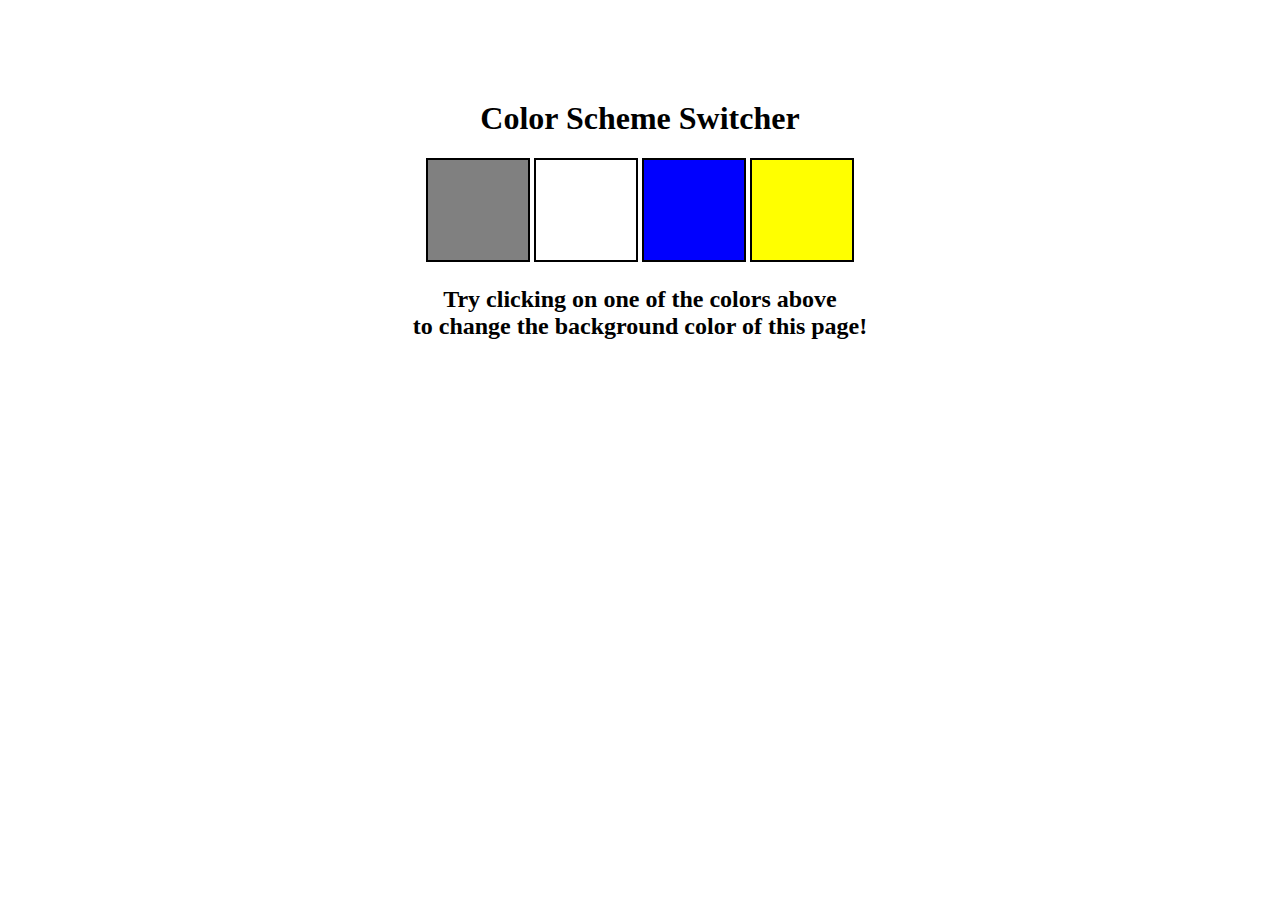
<file: 06_Project-1-Color-Changer/index.html>
<!DOCTYPE html>
<html lang="en">
  <head>
    <meta charset="UTF-8" />
    <meta name="viewport" content="width=device-width, initial-scale=1.0" />
    <meta http-equiv="X-UA-Compatible" content="ie=edge" />
    <title>JavaScript Background Color Switcher</title>
    <link rel="stylesheet" href="/06_Project-1-Color-Changer/style.css" />
  </head>
  <body>
    <div class="canvas">
      <h1>Color Scheme Switcher</h1>
      <span class="button" id="grey"></span>
      <span class="button" id="white"></span>
      <span class="button" id="blue"></span>
      <span class="button" id="yellow"></span>
      <h2>
        Try clicking on one of the colors above
        <span>to change the background color of this page!</span>
      </h2>
    </div>
    <script src="code.js"></script>
  </body>
</html>
</file>
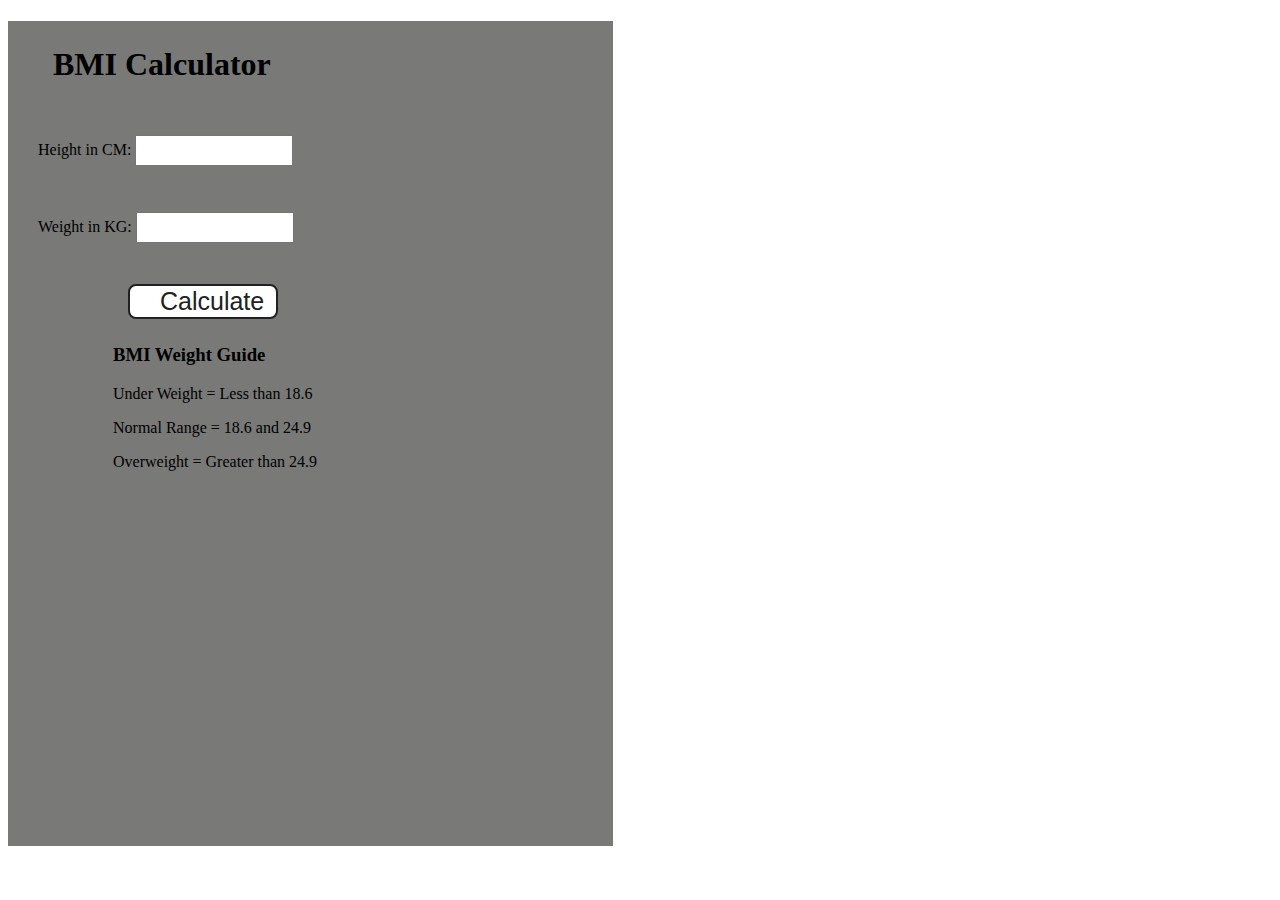
<file: 07_Project-2-BMI-Generator/index.html>
<!DOCTYPE html>
<html lang="en">
  <head>
    <meta charset="UTF-8" />
    <meta name="viewport" content="width=device-width, initial-scale=1.0" />
    <meta http-equiv="X-UA-Compatible" content="ie=edge" />
    <title>BMI Calculator</title>
    <link rel="stylesheet" href="/07_Project-2-BMI-Generator/style.css">
  </head>
  <body>
    <div class="container">
      <h1>BMI Calculator</h1>
      <form>
        <p><label>Height in CM: </label><input type="text" id="height" /></p>
        <p><label>Weight in KG: </label><input type="text" id="weight" /></p>
        <button>Calculate</button>
        <div id="result"></div>
        <div id="weight-guide">
          <h3>BMI Weight Guide</h3>
          <p>Under Weight = Less than 18.6</p>
          <p>Normal Range = 18.6 and 24.9</p>
          <p>Overweight = Greater than 24.9</p>
        </div>
      </form>
    </div>
  </body>
  <script src="code.js"></script>
</html>
</file>
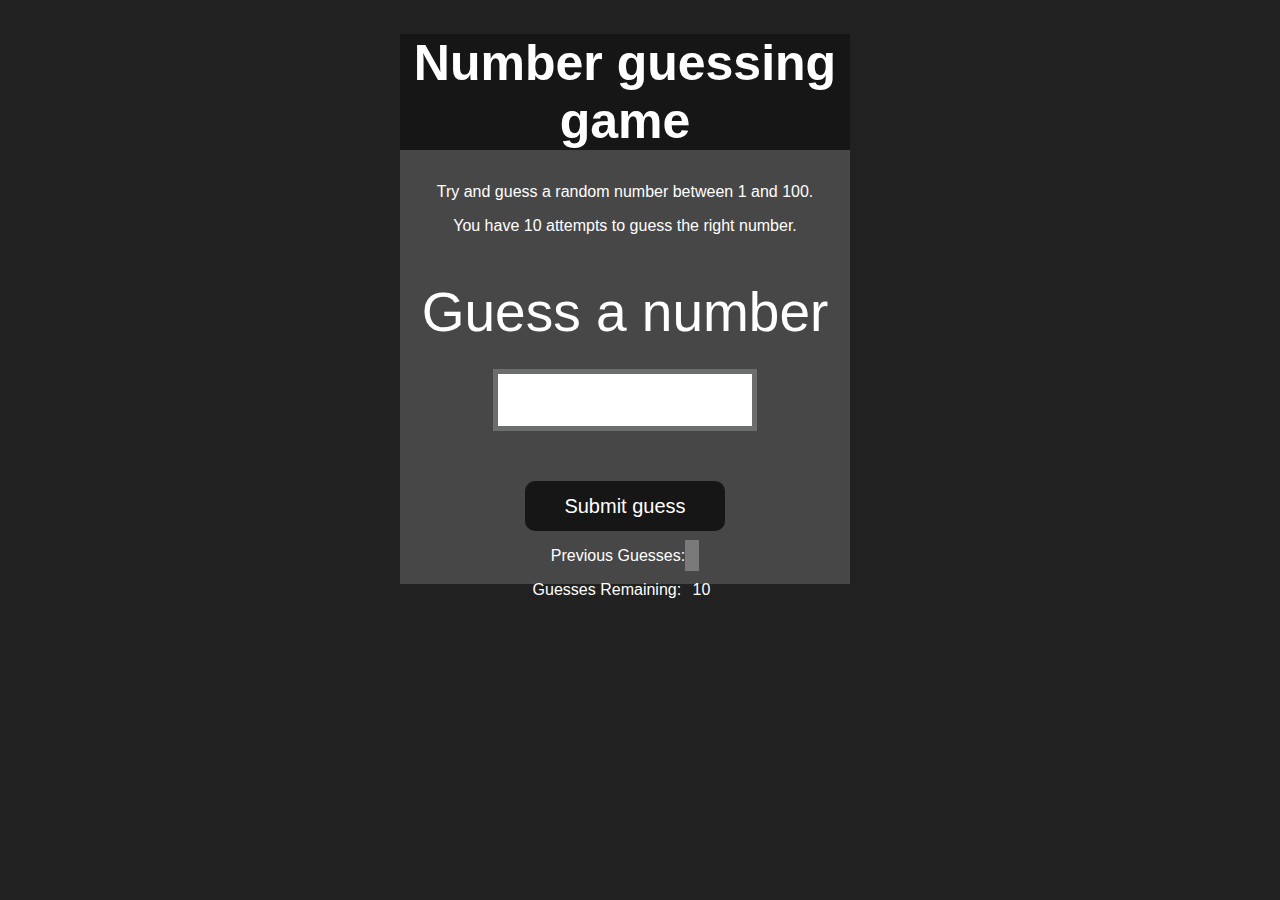
<file: 09_Project-4-Guess-a-number/index.html>
<!DOCTYPE html>
<html lang="en">
<head>
    <meta charset="UTF-8">
    <meta name="viewport" content="width=device-width, initial-scale=1.0">
    <meta http-equiv="X-UA-Compatible" content="ie=edge">
    <title>Number Guessing Game</title>
    <link rel="stylesheet" href="/09_Project-4-Guess-a-number/style.css">
</head>
<body style="background-color:#212121; color:#fff;">

    <div id="wrapper">
      <h1>Number guessing game</h1>
    <p>Try and guess a random number between 1 and 100.</p>
    <p>You have 10 attempts to guess the right number.</p>
    </br>
        <form class="form">
            <label2 for="guessField" id="guess">Guess a number</label>
            <input type="text" id="guessField" class="guessField">
            <input type="submit" id="subt" value="Submit guess" class="guessSubmit">
        </form>

        <div class="resultParas">
            <p >Previous Guesses: <span class="guesses"></span></p>
            <p >Guesses Remaining: <span class="lastResult">10</span></p>
            <p class="lowOrHi"></p>
        </div>
    </div>
    <script src="code.js"></script>
</body>
</html>
</file>
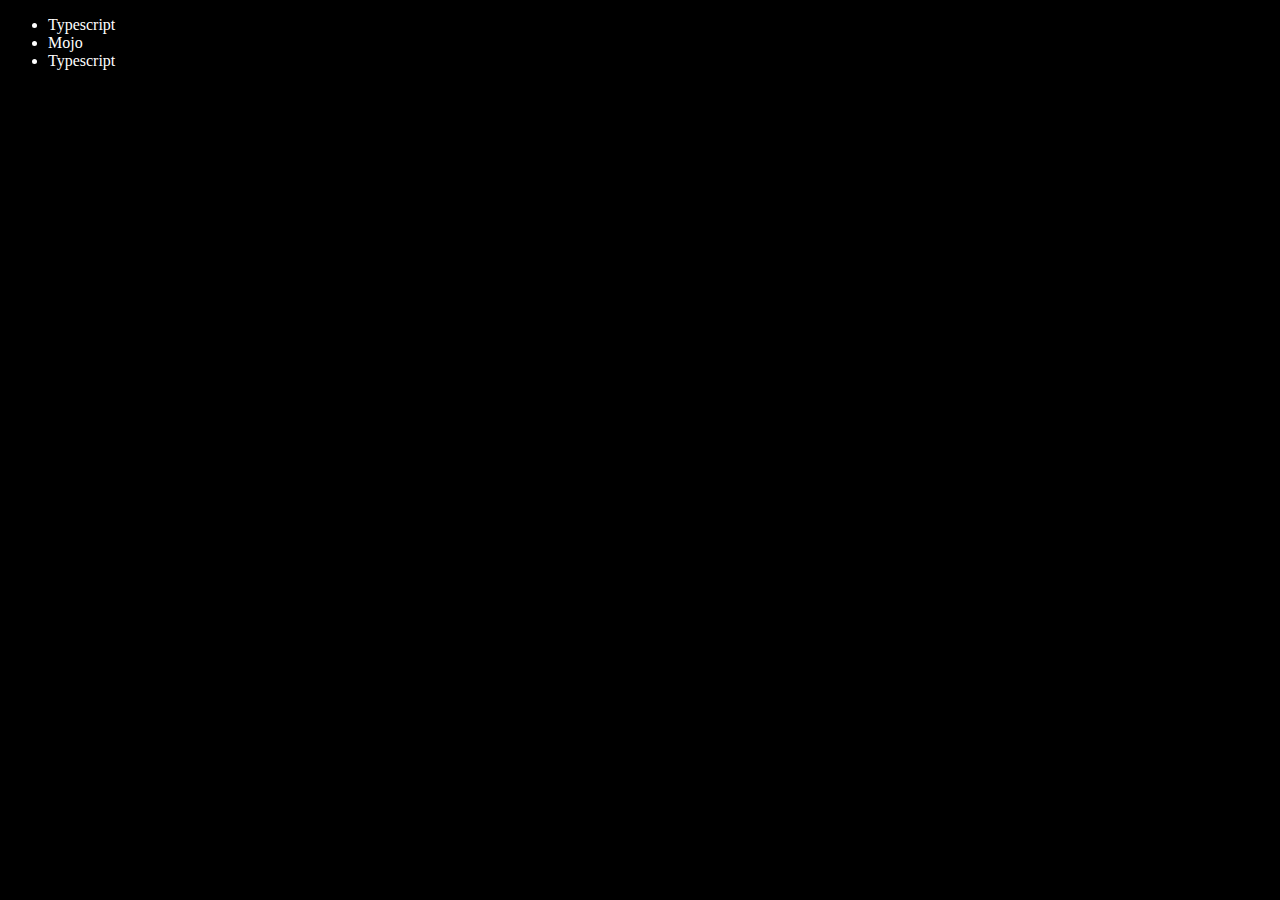
<file: 05_DOM/four.html>
<!DOCTYPE html>
<html lang="en">
<head>
    <meta charset="UTF-8">
    <meta name="viewport" content="width=device-width, initial-scale=1.0">
    <title>DOM</title>
    <style>
        .black{
            background-color: black;
            color: white;
        }
    </style>
</head>
<body class="black">
    <ul class="language"> 
        <li>Javascript</li>
    </ul>
</body>
<script>
    function addLanguage(langName){
       const li =  document.createElement('li');
       li.innerHTML = `${langName}`;
       document.querySelector('.language').appendChild(li);
    }
    addLanguage("Python")
    addLanguage("Typescript")

    //Optimize approch

    function addOptiLanguage(langName){
        const li = document.createElement('li')
        li.appendChild(document.createTextNode(langName))
        document.querySelector('.language').appendChild(li)
    }
    addOptiLanguage('golang')

//How to edit any element
const secondLang = document.querySelector("li:nth-child(2)")
// secondLang.innerHTML = "Mojo" //not an optimize approach
const newli = document.createElement('li');
newli.textContent = "Mojo"
secondLang.replaceWith(newli)

//edit eg -2 (one more method to add)
const firstLang = document.querySelector("li:first-child")
firstLang.outerHTML = '<li>Typescript</li>'

//How to remove any element
const lastLang = document.querySelector("li:last-child") 
lastLang.remove()

</script>
</html>
</file>
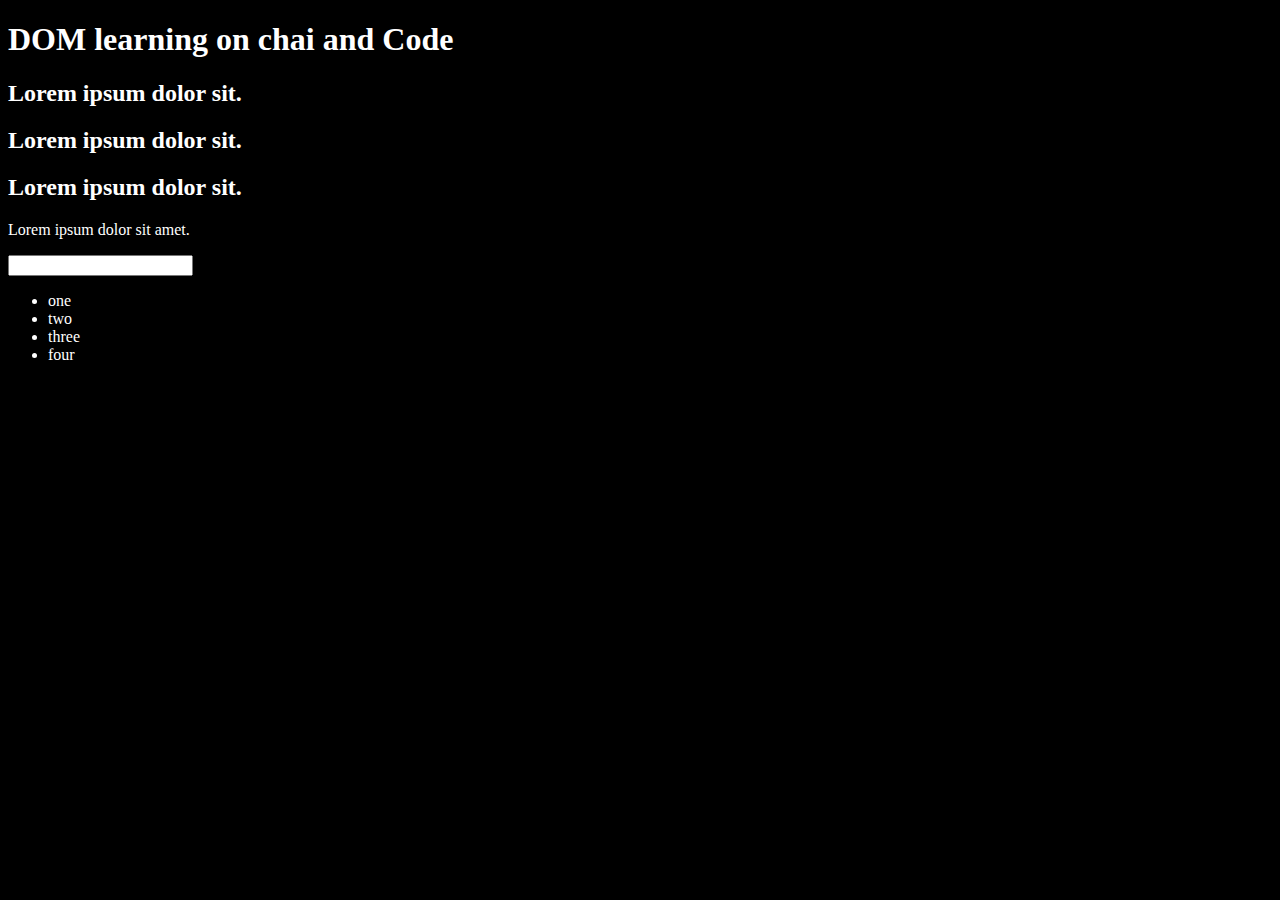
<file: 05_DOM/one.html>
<!DOCTYPE html>
<html lang="en">
<head>
    <meta charset="UTF-8">
    <title> DOM </title>
    <style>
        .bg-black{
            background-color:black;
            color: white;
        }
    </style>
</head>
<body class="bg-black">
    <div>
        <h1 id="title" class="heading">DOM learning on chai 
            and Code <span style="display: none;">test text</span> </h1>
            <h2>Lorem ipsum dolor sit.</h2>
            <h2>Lorem ipsum dolor sit.</h2>
            <h2>Lorem ipsum dolor sit.</h2>
    <p>Lorem ipsum dolor sit amet.</p>
    <input type="password">

    <ul>
        <li class="list-item">one</li>
        <li class="list-item">two</li>
        <li class="list-item">three</li>
        <li class="list-item">four</li>
    </ul>
    </div>
</body>
</html>
</file>
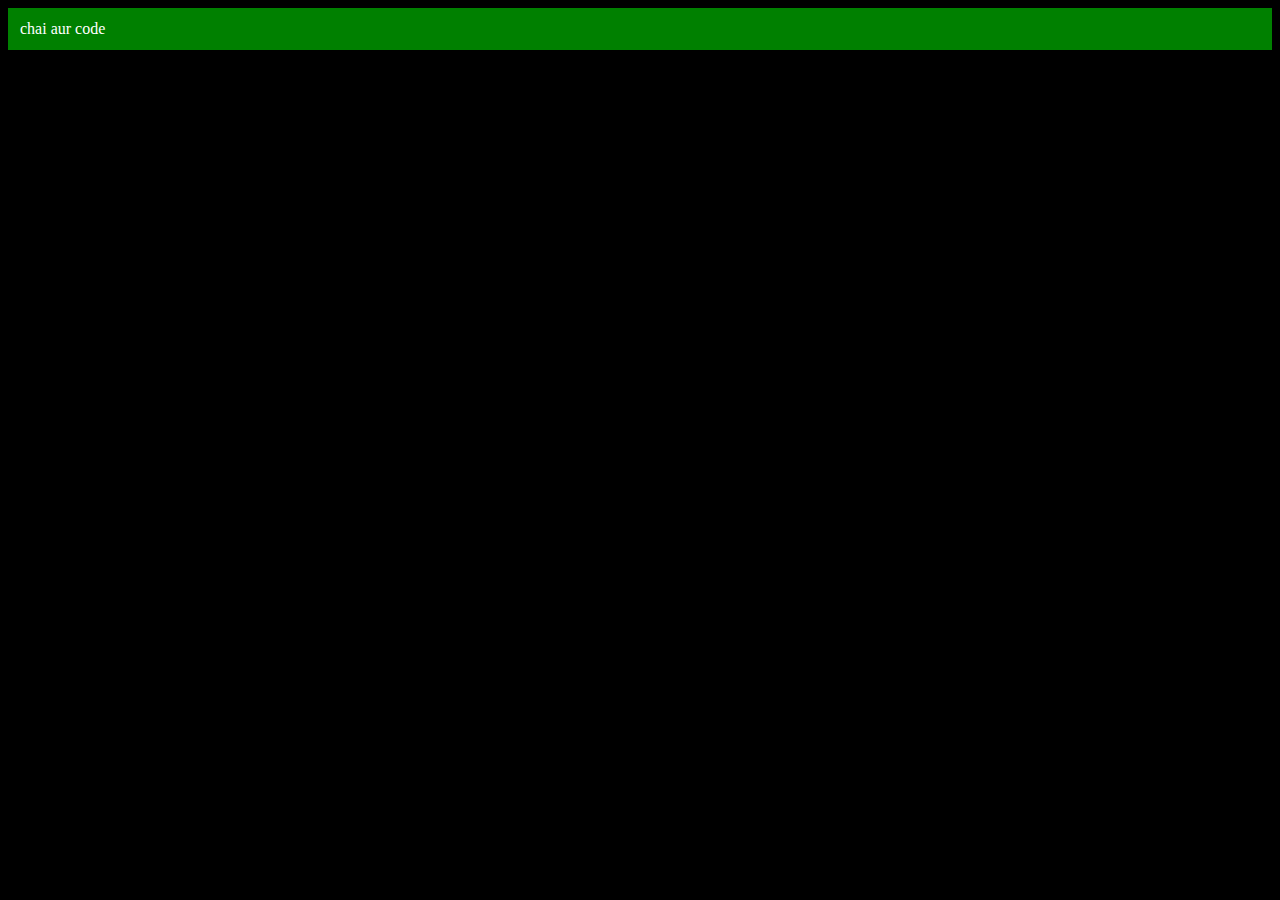
<file: 05_DOM/three.html>
<!DOCTYPE html>
<html lang="en">
<head>
    <meta charset="UTF-8">
    <meta name="viewport" content="width=device-width, initial-scale=1.0">
    <title> DOM </title>
    <style>
     .black{
            background-color: black;
            color: white;
        }
    </style>
</head >
<body style=" background-color: black; color: white;">
    
</body>
<script>
    //How to create a element in JS
   const div =  document.createElement('div') // "div" ki jagah jo daloge vo crate ho jayega like--> H1, P, header, span , etc
  console.log(div);
  div.className = "main"
//   div.id = "myID"
  div.id = Math.round(Math.random() * 10 + 1) //ab random ID generate hoga hr baar
  div.setAttribute("title", "generated title") // create class and uska naam
  div.style.backgroundColor = "green"  
  div.style.padding = "12px"
//   div.innerText = "chai aur code" //ye chizzo ko overwrite krta hai so isse hume jyada use nhi krenge
const addText = document.createTextNode("chai aur code");
div.appendChild(addText) ;//aese isko "div" mein dalte hai

document.body.appendChild(div); // this is how we attach JS file to HTML
</script>
</html>
</file>
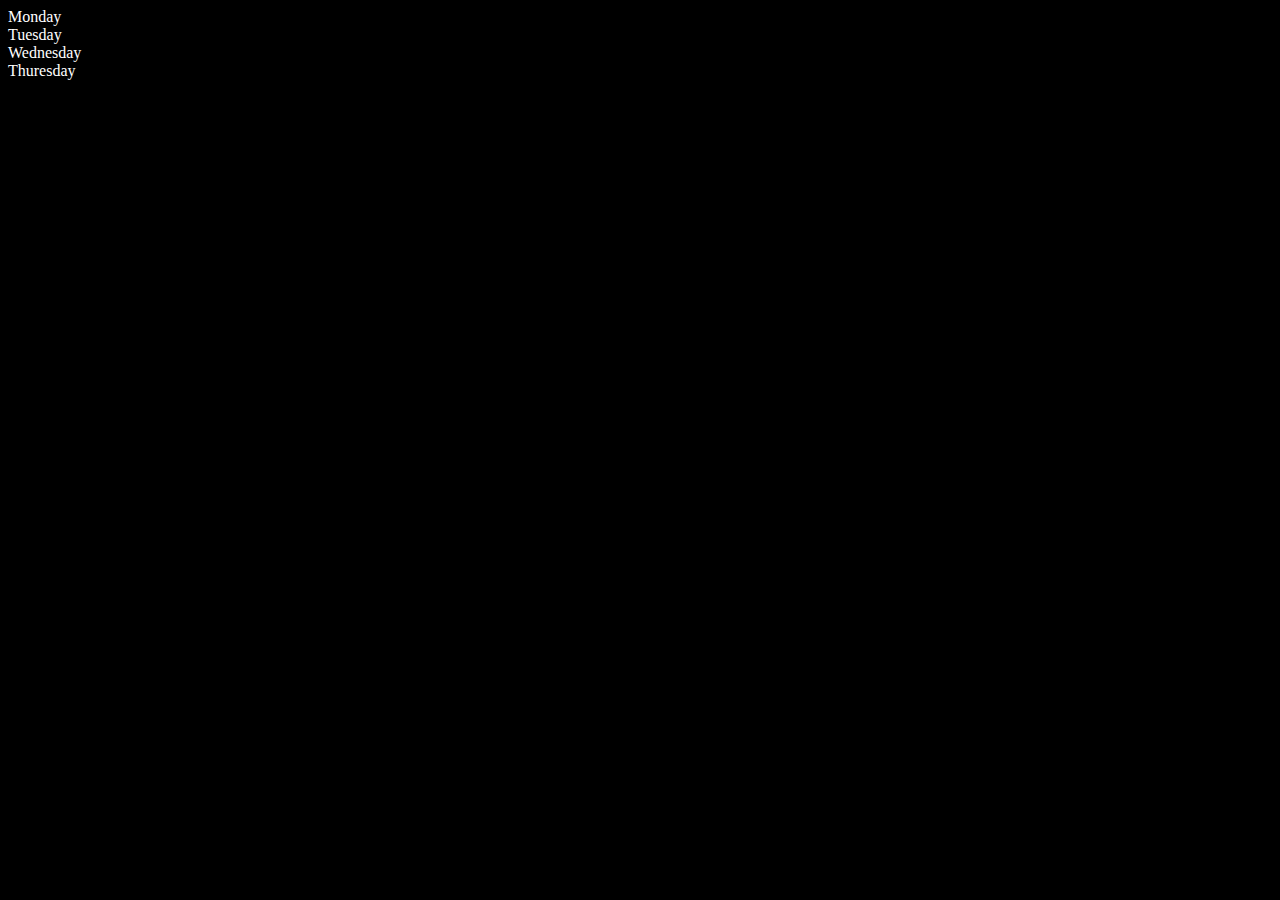
<file: 05_DOM/two.html>
<!DOCTYPE html>
<html lang="en">
<head>
    <meta charset="UTF-8">
    <meta name="viewport" content="width=device-width, initial-scale=1.0">
    <title>DOM | Chai aur Code</title>
    <style>
        .black{
            background-color: black;
            color: white;
        }
    </style>
</head>
<body class="black">
    <div class="parent">
        <div class="day">  Monday    </div>
        <div class="day">  Tuesday   </div>
        <div class="day">  Wednesday </div>
        <div class="day">  Thuresday </div>
    </div>
</body>
<script>
   const parent = document.querySelector('.parent')
//    console.log(parent);
//    console.log(parent.children);
//    console.log(parent.children[1].innerHTML);

// for (let i = 0; i < parent.children.length; i++) {
//     console.log(parent.children[i].innerHTML);
// }

// parent.children[1].style.color = "orange";
// console.log(parent.firstElementChild);
// console.log(parent.lastElementChild);

 const dayOne = document.querySelector('.day') 
//  console.log(dayOne);
//  console.log(dayOne.parentElement);
//  console.log(dayOne.nextElementSibling);

 console.log("NODES: ", parent.childNodes);
 
 

  
   
</script>
</html>
</file>
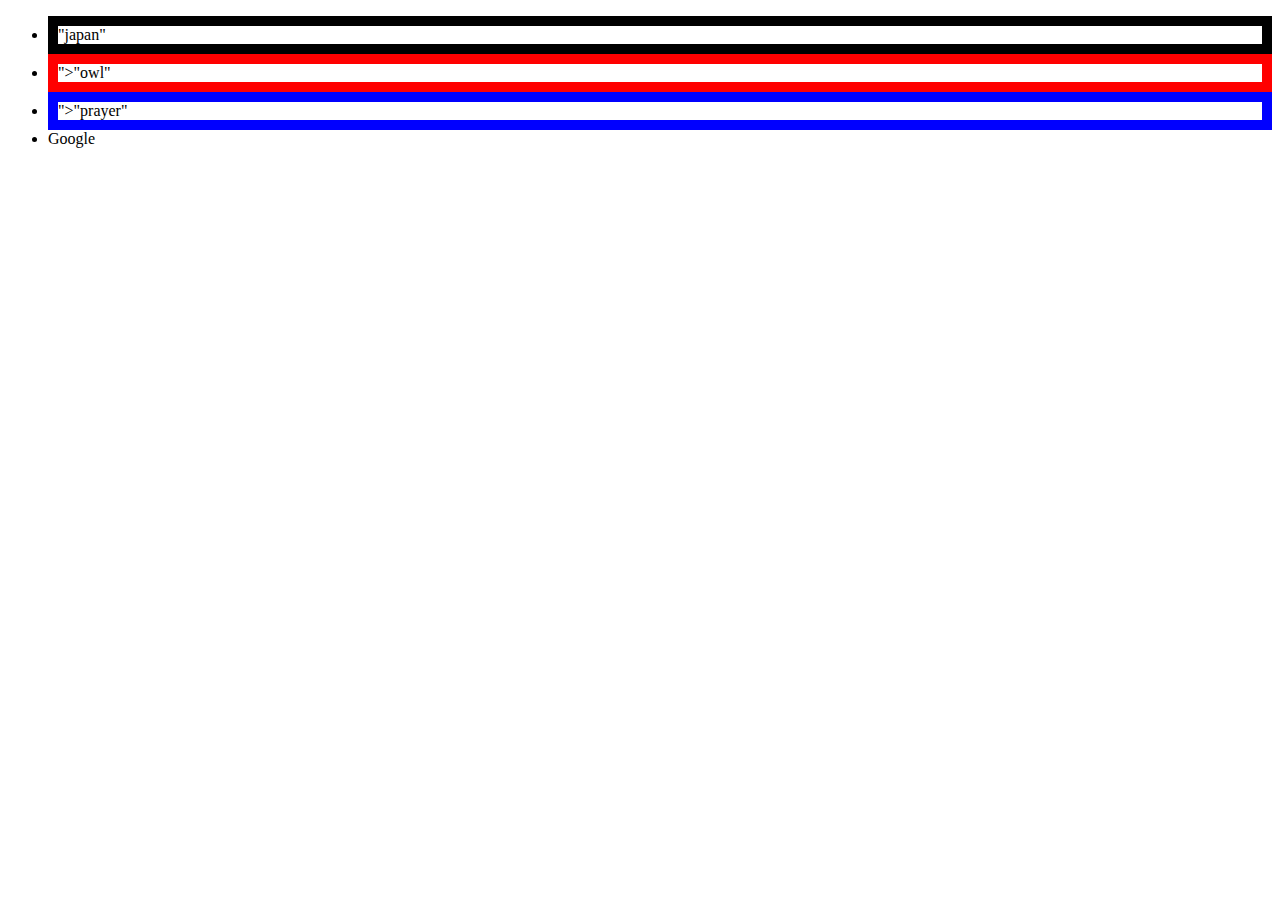
<file: 10_events_basic/one.html>
<!DOCTYPE html>
<html lang="en">
<head>
    <meta charset="UTF-8">
    <meta name="viewport" content="width=device-width, initial-scale=1.0">
    <title> Events</title>
</head>
<body>
    <div>
        <ul id="Images">
            <li id="japan" style="border: solid 10px ;", >"japan"</li>
            <li id="owl" style="border: solid 10px red;">">"owl" </li>
            <li id="prayer" style="border: solid 10px blue;">">"prayer"</li>
            <li >  <a id="google"  href="https://www.google.com/"></a> Google</li>
        </ul>
    </div>
</body>
<script>
    // document.getElementById('owl').onclick = function(){
    //     alert("owl Clicked")
    // } //Achaa tarika nhi hai ye

    // attachEvent // old technique so not usable now

    // document.getElementById('owl').addEventListener('click', (e)=>{
    //     console.log(e);
    // },false)  // use this method


//Bubbling 
    // document.getElementById('Images').addEventListener('click', (e)=>{
    //     console.log("clicked inside the url"); 
    // },false)

    //  document.getElementById('owl').addEventListener('click', (e)=>{
    //     console.log("clicked Owl");
    // },false)

    //Capturing
    //    document.getElementById('Images').addEventListener('click', (e)=>{
    //     console.log("clicked inside the url"); 
    // },true)

    //  document.getElementById('owl').addEventListener('click', (e)=>{
    //     console.log("clicked Owl");
    // },true)


    //To stop bubbling use  "e.stopPropagation()"
//    document.getElementById('Images').addEventListener('click', (e)=>{
//         console.log("clicked inside the url"); 
//     },false)

//      document.getElementById('owl').addEventListener('click', (e)=>{
//         console.log("clicked Owl");
//         e.stopPropagation();
//     },false)
    


//     document.getElementById('google').addEventListener('click', (e)=>{
//         e.preventDefault(); //ab hum google pe click krenge to website nhi khulegi
//         e.stopPropagation()
//         console.log("google clicked"); 
//     })


// Click and remove the buttons
  document.querySelector('#Images').addEventListener('click', (e)=>{
    // console.log(e.target.parentNode); //apne ko pura ul remove krna hai 
    console.log(e.target); // agar per click pe ek btn delete krna ho to
    let removeIt = e.target
    removeIt.remove();
  })





</script>
</html>
</file>
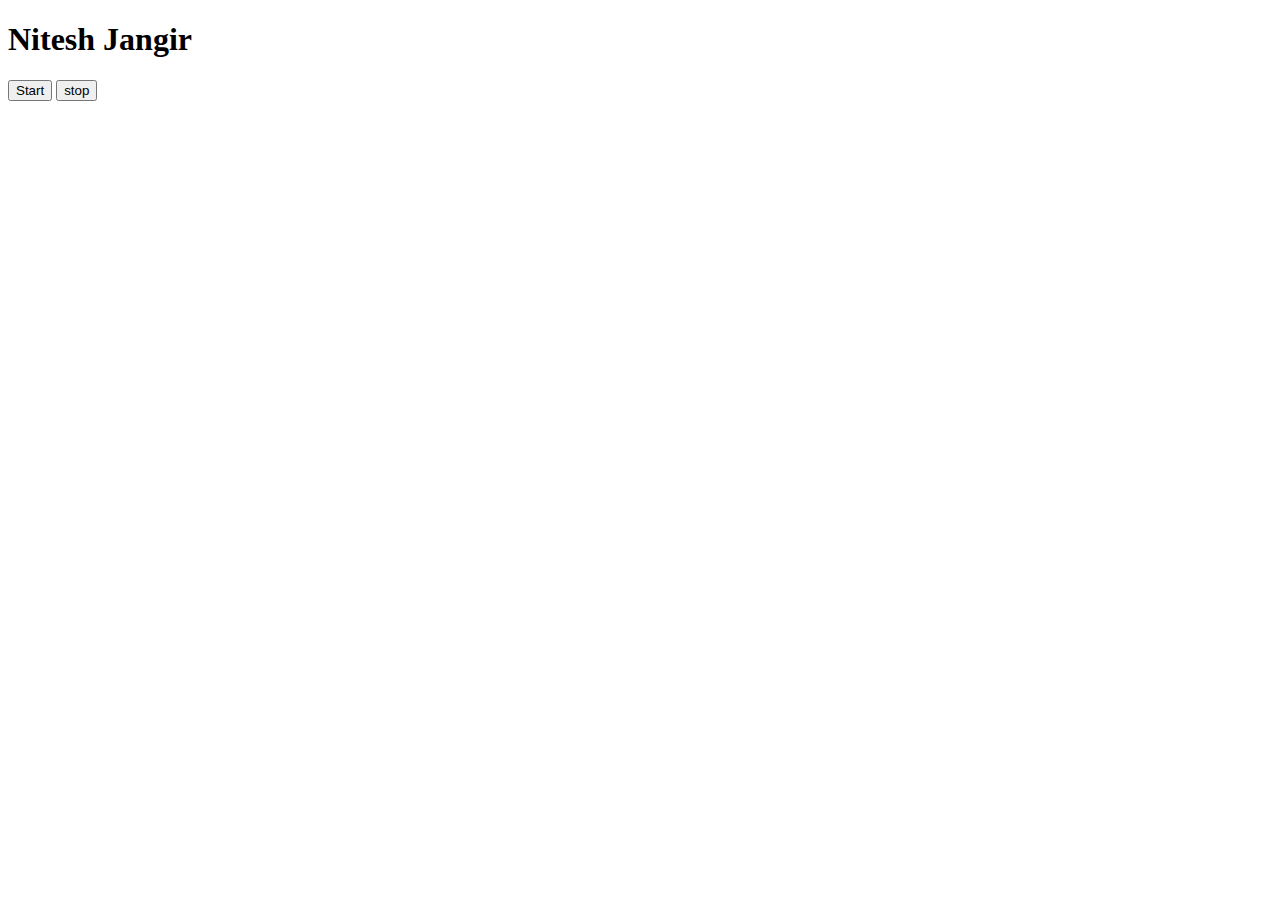
<file: 10_events_basic/three.html>
<!DOCTYPE html>
<html lang="en">
<head>
    <meta charset="UTF-8">
    <meta name="viewport" content="width=device-width, initial-scale=1.0">
    <title>Document</title>
</head>
<body>
    <h1>Nitesh Jangir</h1>
        <button id="start" style="cursor: pointer;">Start</button>
        <button id="stop" style="cursor: pointer;">stop</button>
</body>
<script>
//     setInterval(function(){
// // console.log("Nitesh", Date.now());
//     },1000)

        //OR
   const sayDate = function(){
     console.log("Nitesh", Date.now());
    }

    // const intervalID = setInterval(sayDate, 1000)  
    
    document.querySelector('#start').addEventListener('click', (e)=>{
    const intervalID = setInterval(sayDate, 1000)
    console.log("Started");
    
    document.querySelector('#stop').addEventListener('click', (e)=>{
        clearInterval(intervalID);
        console.log("Stopped");
    })
})
    
</script>
</html>
</file>
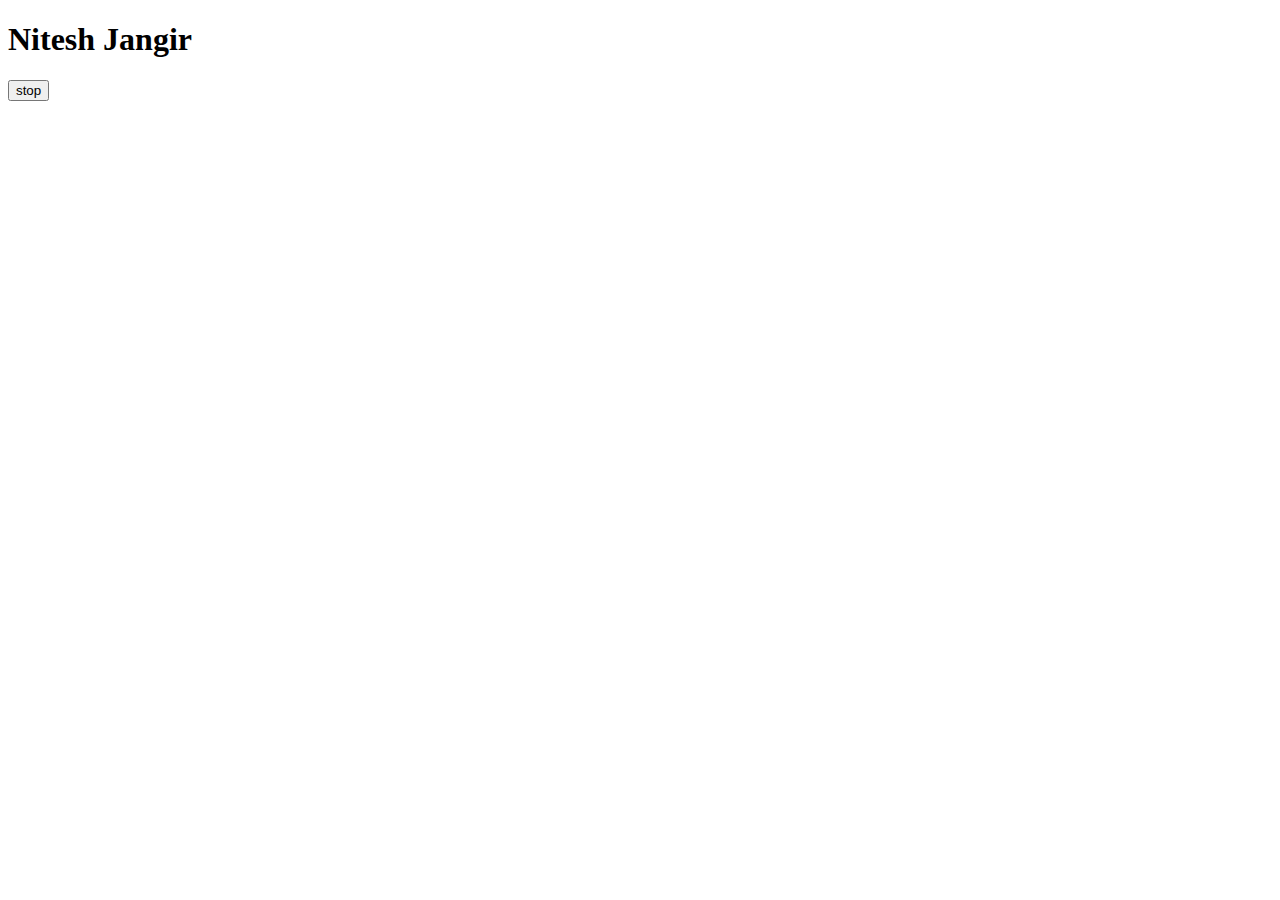
<file: 10_events_basic/two.html>
<!DOCTYPE html>
<html lang="en">
<head>
    <meta charset="UTF-8">
    <meta name="viewport" content="width=device-width, initial-scale=1.0">
    <title>Document</title>
</head>
<body>
    <h1>Nitesh Jangir</h1>
    <button id="stop" >stop</button>
</body>
<script>
    //  setTimeout(function(){
    //     console.log("Jangir");
    //  }, 2000)

        //OR

//    const sayJangir = function(){
//     console.log("Jangir");
//    } 
//    setTimeout(sayJangir, 2000)


const changeText = function(){
    document.querySelector('h1').innerHTML = "Best JS Series"
}
 const changeMe = setTimeout(changeText, 3000)

//setTimeout ko rokna kese hai
document.querySelector('#stop').addEventListener('click', (e)=>{
 clearTimeout(changeMe)
 console.log("STOPPED");
})



</script>
</html>
</file>
<file: 06_Project-1-Color-Changer/style.css>
html{
  margin: 0;
}

span {
  display: block;
}
.canvas {
  margin: 100px auto 100px;
  width: 80%;
  text-align: center;
}

.button {
  width: 100px;
  height: 100px;
  border: solid black 2px;
  display: inline-block;
  cursor: pointer;
}

#grey {
  background: grey;
}

#white {
  background: white;
}
#blue {
  background: blue;
}
#yellow {
  background: yellow;
}
</file>
<file: 07_Project-2-BMI-Generator/style.css>
.container {
    width: 575px;
    height: 825px;
  
    background-color: #797978;
    padding-left: 30px;
  }
  #height,
  #weight {
    width: 150px;
    height: 25px;
    margin-top: 30px;
  }
  
  #weight-guide {
    margin-left: 75px;
    margin-top: 25px;
  }
  
  #results {
    font-size: 35px;
    margin-left: 90px;
    margin-top: 20px;
    color: rgb(241, 241, 241);
  }
  
  button {
    width: 150px;
    height: 35px;
    margin-left: 90px;
    margin-top: 25px;
    background-color: #fff;
    padding: 1px 30px;
    border-radius: 8px;
    color: #212121;
    text-decoration: none;
    border: 2px solid #212121;
  
    font-size: 25px;
  }
  
  h1 {
    padding-left: 15px;
    padding-top: 25px;
    
  }
</file>
<file: 09_Project-4-Guess-a-number/style.css>
html {
    font-family: sans-serif;
  }
  
  body {
    width: 300px;
    max-width: 750px;
    min-width: 480px;
    margin: 0 auto;
    background-color: #212121;
  }
  
  .lastResult {
    color: white;
    padding: 7px;
  }
  
  .guesses {
    color: white;
    padding: 7px;
  }
  
  button {
    background-color: #141414;
    color: #fff;
    width: 250px;
    height: 50px;
    border-radius: 25px;
    font-size: 30px;
    border-style: none;
    margin-top: 30px;
    /* margin-left: 50px; */
  }
  
  #subt {
    background-color: #161616;
    color: #ffffff;
    width: 200px;
    height: 50px;
    border-radius: 10px;
    font-size: 20px;
    border-style: none;
    margin-top: 50px;
    /* margin-left: 75px; */
  }
  
  #guessField {
    color: #000;
    width: 250px;
    height: 50px;
    font-size: 30px;
    border-style: none;
    margin-top: 25px;
  
    /* margin-left: 50px; */
    border: 5px solid #6c6d6d;
    text-align: center;
  }
  
  #guess {
    font-size: 55px;
    /* margin-left: 90px; */
    margin-top: 120px;
    color: #fff;
  }
  
  .guesses {
    background-color: #7a7a7a;
  }
  
  #wrapper {
    box-sizing: border-box;
    text-align: center;
    width: 450px;
    height: 550px;
    background-color: #474747;
    color: #fff;
    font-size: 25px;
  }
  
  h1 {
    background-color: #161616;
  
    color: #fff;
    text-align: center;
  }
  
  p {
    font-size: 16px;
    text-align: center;
  }
</file>
